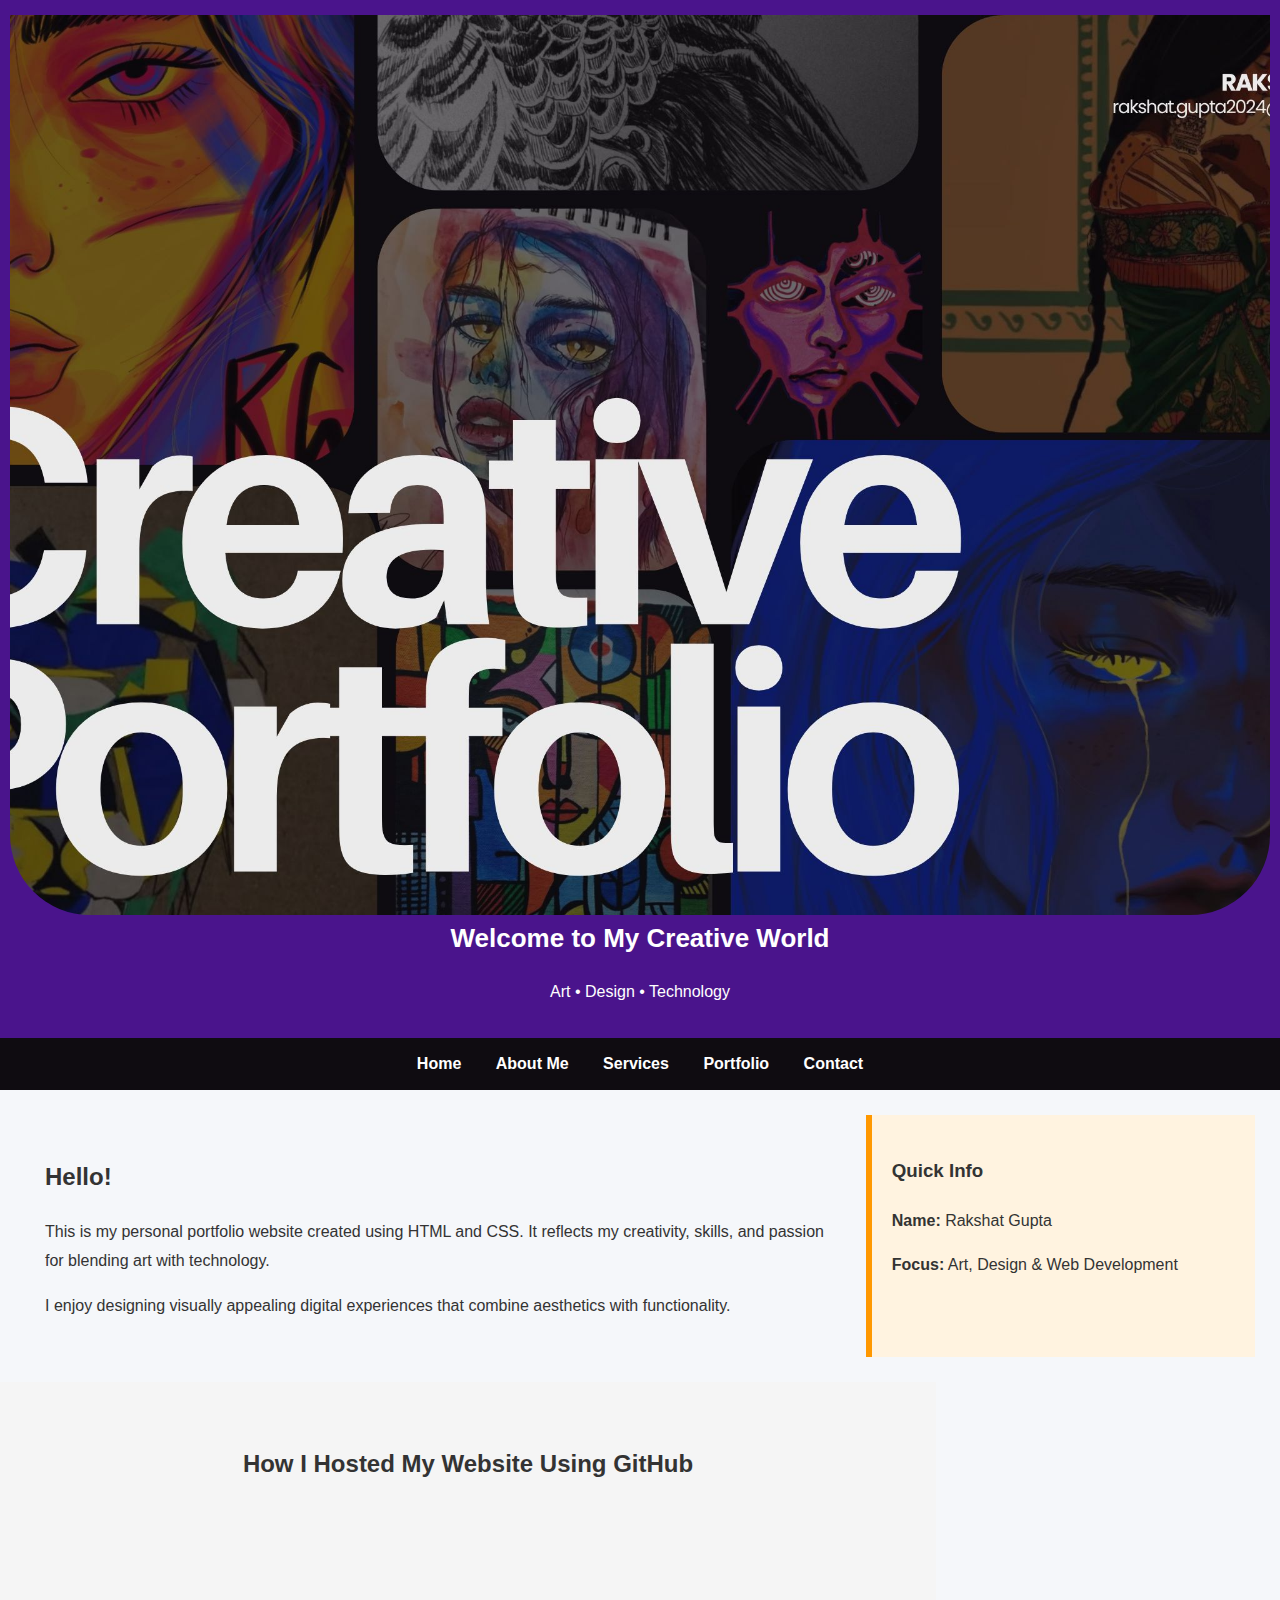
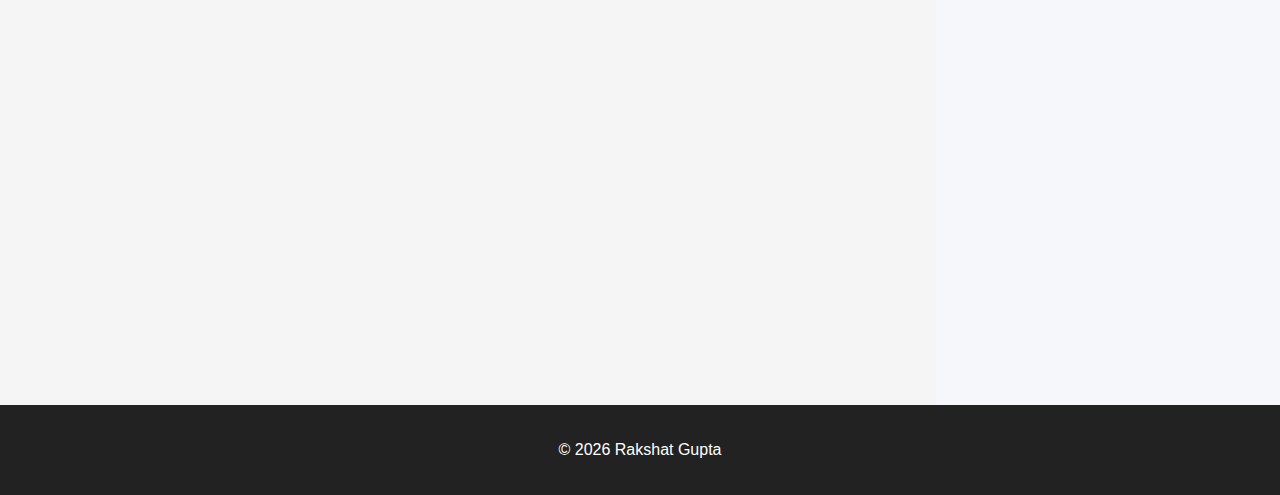
<file: index.html>
<!DOCTYPE html>
<html>
<head>
    <title>Rakshat Gupta | Portfolio</title>
    <link rel="stylesheet" href="style.css">
    <meta name="viewport" content="width=device-width, initial-scale=1.0">

</head>
<body>

<header>
    <img src="Portfolio..jpg" class="banner">
    <h1>Welcome to My Creative World</h1>
    <p>Art • Design • Technology</p>
</header>

<nav>
    <a href="index.html">Home</a>
    <a href="about.html">About Me</a>
    <a href="services.html">Services</a>
    <a href="portfolio.html">Portfolio</a>
    <a href="contact.html">Contact</a>
</nav>

<main>
    <section>
        <h2>Hello!</h2>
        <p>
            This is my personal portfolio website created using HTML and CSS.
            It reflects my creativity, skills, and passion for blending art
            with technology.
        </p>
        <p>
            I enjoy designing visually appealing digital experiences that
            combine aesthetics with functionality.
        </p>
    </section>

    <aside>
        <h3>Quick Info</h3>
        <p><strong>Name:</strong> Rakshat Gupta</p>
        <p><strong>Focus:</strong> Art, Design & Web Development</p>
    </aside>
</main>
    <section class="video-section">
    <h2>How I Hosted My Website Using GitHub</h2>

    <iframe
         src="https://www.loom.com/embed/e8831d260b9a4f829e3b87d0f437ff88"
         frameborder="0"
         webkitallowfullscreen
         mozallowfullscreen
         allowfullscreen>
    </iframe>
</section>


<footer>
    <p>© 2026 Rakshat Gupta</p>
</footer>

</body>
</html>
</file>
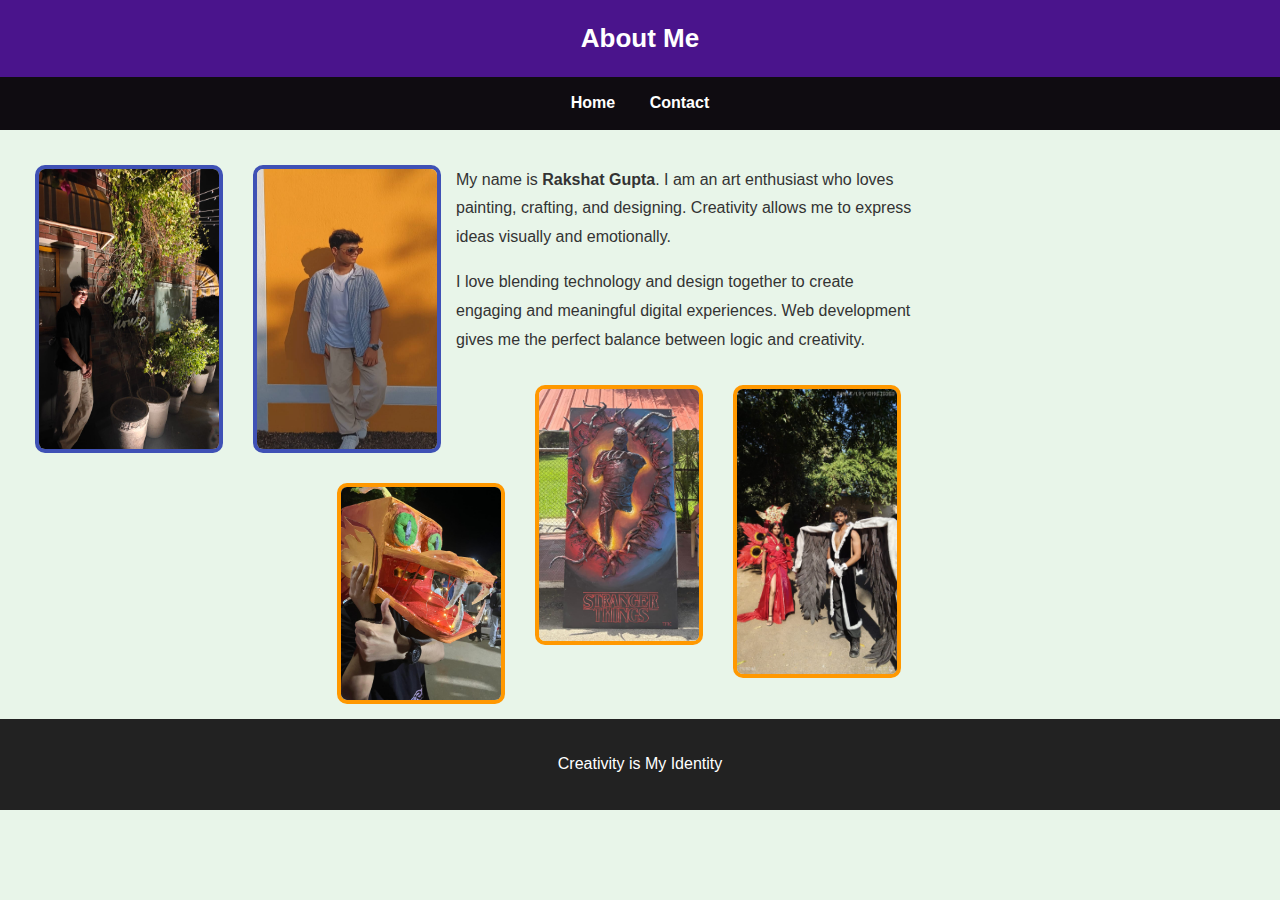
<file: about.html>
<!DOCTYPE html>
<html>
<head>
    <title>About Me</title>
    <link rel="stylesheet" href="style.css">
</head>
<body class="about-bg">

<header>
    <h1>About Me</h1>
</header>

<nav>
    <a href="index.html">Home</a>
    <a href="contact.html">Contact</a>
</nav>

<section>
    <img src="rakshat1.jpeg" class="float-left" alt="Rakshat Gupta" width="180" height="280">
    <img src="rakshat2.jpg" class="float-left" alt="Rakshat Gupta" width="180" height="280">


    <p>
        My name is <strong>Rakshat Gupta</strong>. I am an art enthusiast who
        loves painting, crafting, and designing. Creativity allows me to
        express ideas visually and emotionally.
    </p>

    <p>
        I love blending technology and design together to create engaging
        and meaningful digital experiences. Web development gives me the
        perfect balance between logic and creativity.
    </p>

    <img src="hob1.jpeg" class="float-right" alt="More Hobbies">
    <img src="hob2.jpeg" class="float-right" alt="More Hobbies">
    <img src="hob.jpeg" class="float-right" alt="More Hobbies">
</section>

<footer>
    <p>Creativity is My Identity</p>
</footer>

</body>
</html>
</file>
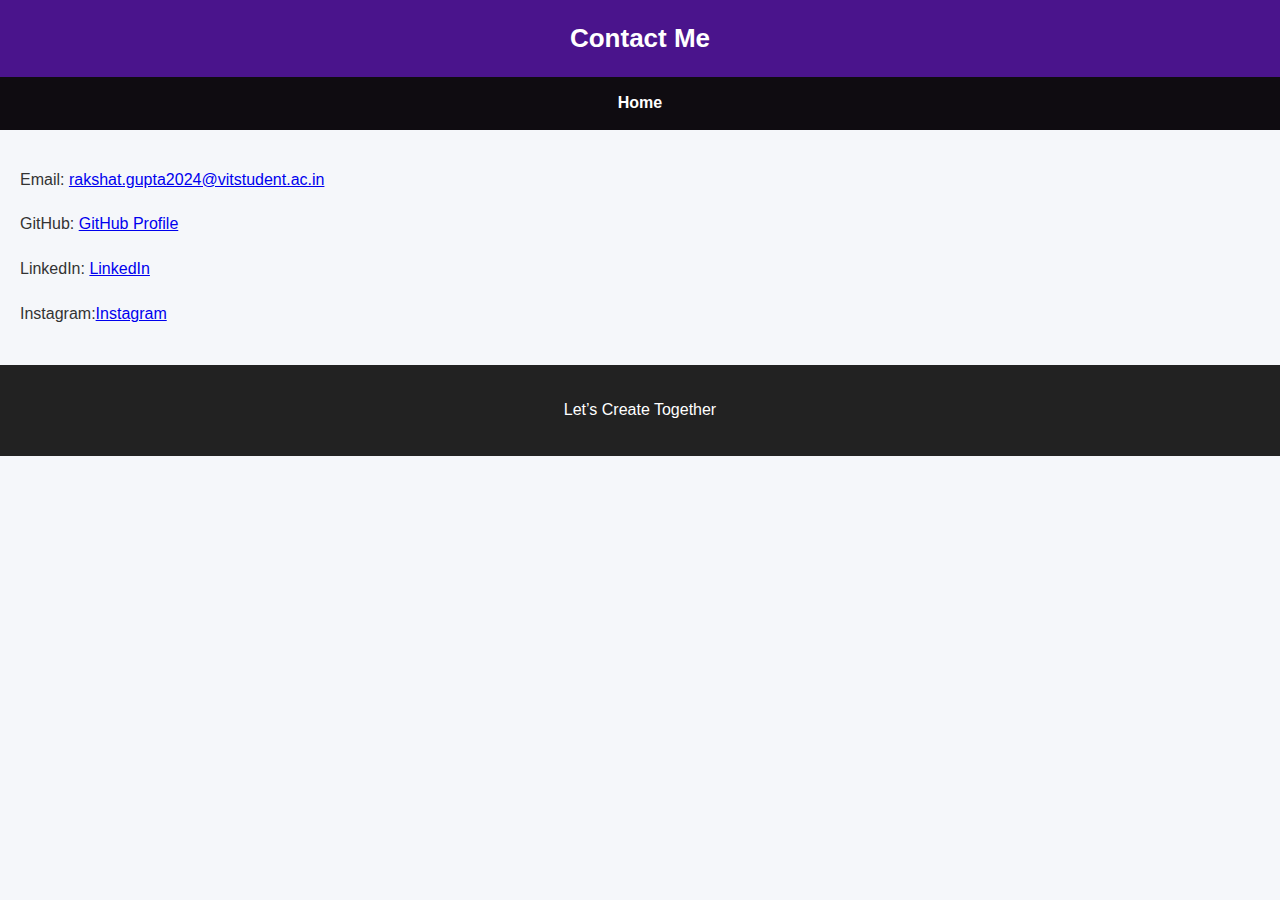
<file: contact.html>
<!DOCTYPE html>
<html>
<head>
    <title>Contact Me</title>
    <link rel="stylesheet" href="style.css">
    <meta name="viewport" content="width=device-width, initial-scale=1.0">
</head>
<body>

<header>
    <h1>Contact Me</h1>
</header>
 <nav class="contact-nav">
        <a href="index.html">Home</a>
    </nav>
<section>
    <p>Email: <a href="mailto:rakshat.gupta2024@vitstudent.ac.in">rakshat.gupta2024@vitstudent.ac.in</a></p>
    <p>GitHub: <a href="https://github.com/yourusername" target="_blank">GitHub Profile</a></p>
    <p>LinkedIn: <a href="https://www.linkedin.com/in/rakshat-gupta-68b0602a3/" target="_blank">LinkedIn</a></p>
    <p>Instagram:<a href="https://www.instagram.com/bros.brush/?hl=en" target="_blank">Instagram</a><p>
</section>

<footer>
    <p>Let’s Create Together</p>
</footer>

</body>
</html>
</file>
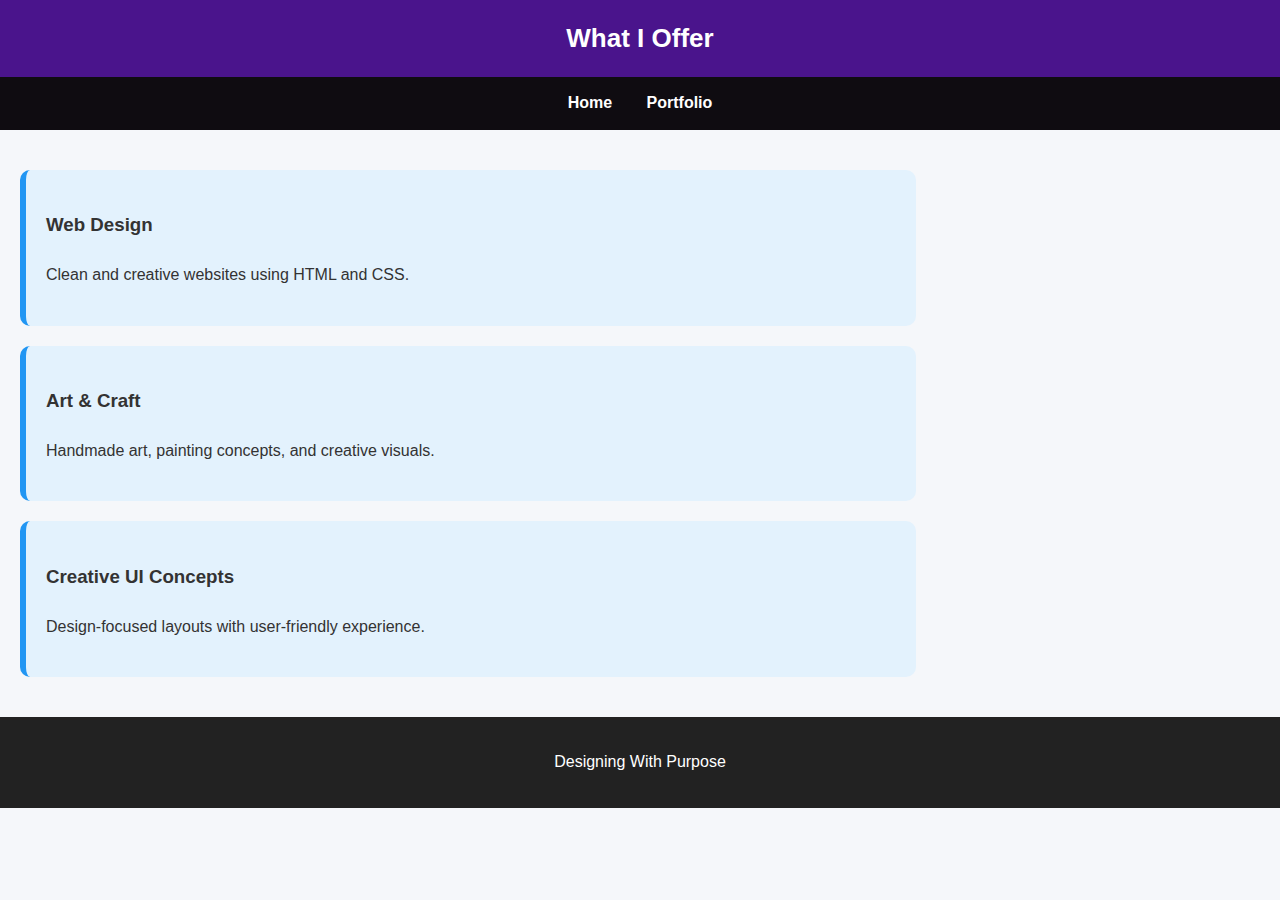
<file: services.html>
<!DOCTYPE html>
<html>
<head>
    <title>Services</title>
    <link rel="stylesheet" href="style.css">
</head>
<body>

<header>
    <h1>What I Offer</h1>
</header>

<nav>
    <a href="index.html">Home</a>
    <a href="portfolio.html">Portfolio</a>
</nav>

<section>
    <div class="service-box">
        <h3>Web Design</h3>
        <p>Clean and creative websites using HTML and CSS.</p>
    </div>

    <div class="service-box">
        <h3>Art & Craft</h3>
        <p>Handmade art, painting concepts, and creative visuals.</p>
    </div>

    <div class="service-box">
        <h3>Creative UI Concepts</h3>
        <p>Design-focused layouts with user-friendly experience.</p>
    </div>
</section>

<footer>
    <p>Designing With Purpose</p>
</footer>

</body>
</html>
</file>
<file: style.css>
body {
    margin: 0;
    font-family: Verdana, sans-serif;
    line-height: 1.8;
    background-color: #f5f7fa;
    color: #333;
}
header {
    background-color: #4a148c;
    color: white;
    text-align: center;
    padding: 15px 10px;
}

header h1 {
    margin: 0;
    font-size: 26px;
}

nav {
    background-color: #0f0c11;
    padding: 12px;
    text-align: center;
}

nav a {
    color: white;
    margin: 15px;
    text-decoration: none;
    font-weight: bold;
}

nav a:hover {
    color: #ff9800;
}
.banner {
    width: 100%;
    height: 100vh;
    object-fit: cover;
    border-bottom-left-radius: 80px;
    border-bottom-right-radius: 80px;
    object-position: center;
    display: block;
}


main {
    display: flex;
    padding: 25px;
}

section {
    width: 70%;
    padding: 20px;
}

aside {
    width: 30%;
    background-color: #fff3e0;
    padding: 20px;
    border-left: 6px solid #ff9800;
}

.float-left {
    float: left;
    width: 180px;
    margin: 15px;
    border-radius: 10px;
    border: 4px solid #3f51b5;
}

.float-right {
    float: right;
    width: 160px;
    margin: 15px;
    border-radius: 10px;
    border: 4px solid #ff9800;
}

.about-bg {
    background-color: #e8f5e9;
}

.service-box {
    background-color: #e3f2fd;
    padding: 20px;
    margin: 20px 0;
    border-radius: 10px;
    border-left: 6px solid #2196f3;
}

.portfolio-grid {
    display: grid;
    grid-template-columns: repeat(auto-fit, minmax(250px, 1fr));
    gap: 20px;
    max-width: 1100px;
    margin: 40px auto;
    justify-content: center;
}

.portfolio-grid a img:hover {
    transform: scale(1.05);
    transition: 0.3s;
}


.portfolio-grid img {
    width: 100%;
    height: 220px;
    object-fit: cover;
    border-radius: 10px;
}


footer {
    clear: both;
    background-color: #222;
    color: white;
    text-align: center;
    padding: 15px;
}

.portfolio-page section {
    width: 100%;
}
@media (max-width: 768px) {
    header h1 {
        font-size: 20px;
    }

    nav a {
        display: block;
        margin: 8px 0;
    }
    .video-section iframe {
        width: 100%;
        height: 230px;
    }
}


.video-section {
    background-color: #f5f5f5;
    padding: 40px 20px;
    text-align: center;
}

.video-section iframe {
    width: 80%;
    max-width: 800px;
    height: 450px;
    border-radius: 10px;
}
</file>
